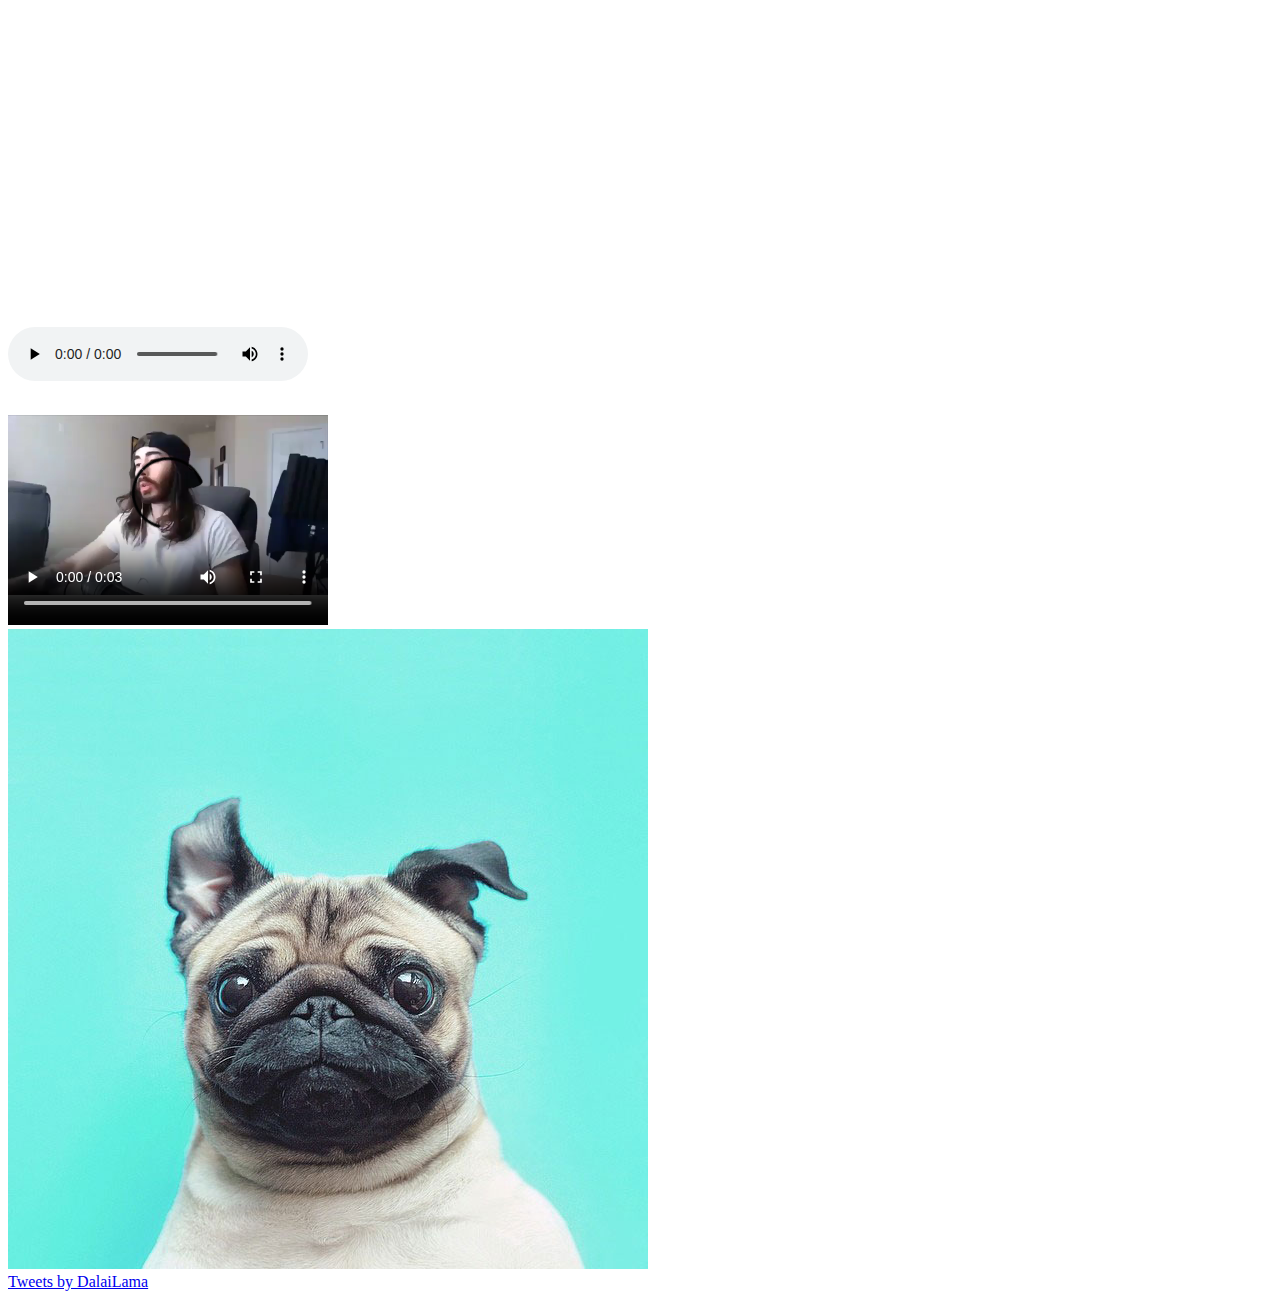
<file: embeddingOriginalWork.html>
<!DOCTYPE html>
<html>
<body>
    <iframe width="560" height="315" src="https://www.youtube.com/embed/BB2WTMpXjS4?start=180&loop=1&playlist=BB2WTMpXjS4" frameborder="0" allow="accelerometer; autoplay; clipboard-write; encrypted-media; gyroscope; picture-in-picture" allowfullscreen></iframe>
    <br>
    <audio controls>
        <source src="ow.mp3" type="audio/mpeg">
    Your browser does not support the audio element.
    </audio>
    <br>
    <video width="320" height="240" controls>
        <source src="WOO.mp4" type="video/mp4">
    Your browser does not support the video tag.
    </video>
    <br>
    <object data="pug go wow.jpg" width="640" height="640"></object>
    <br>
    <a class="twitter-timeline" href="https://twitter.com/DalaiLama?ref_src=twsrc%5Etfw">Tweets by DalaiLama</a> <script async src="https://platform.twitter.com/widgets.js" charset="utf-8"></script>
</body>
</html>
</file>
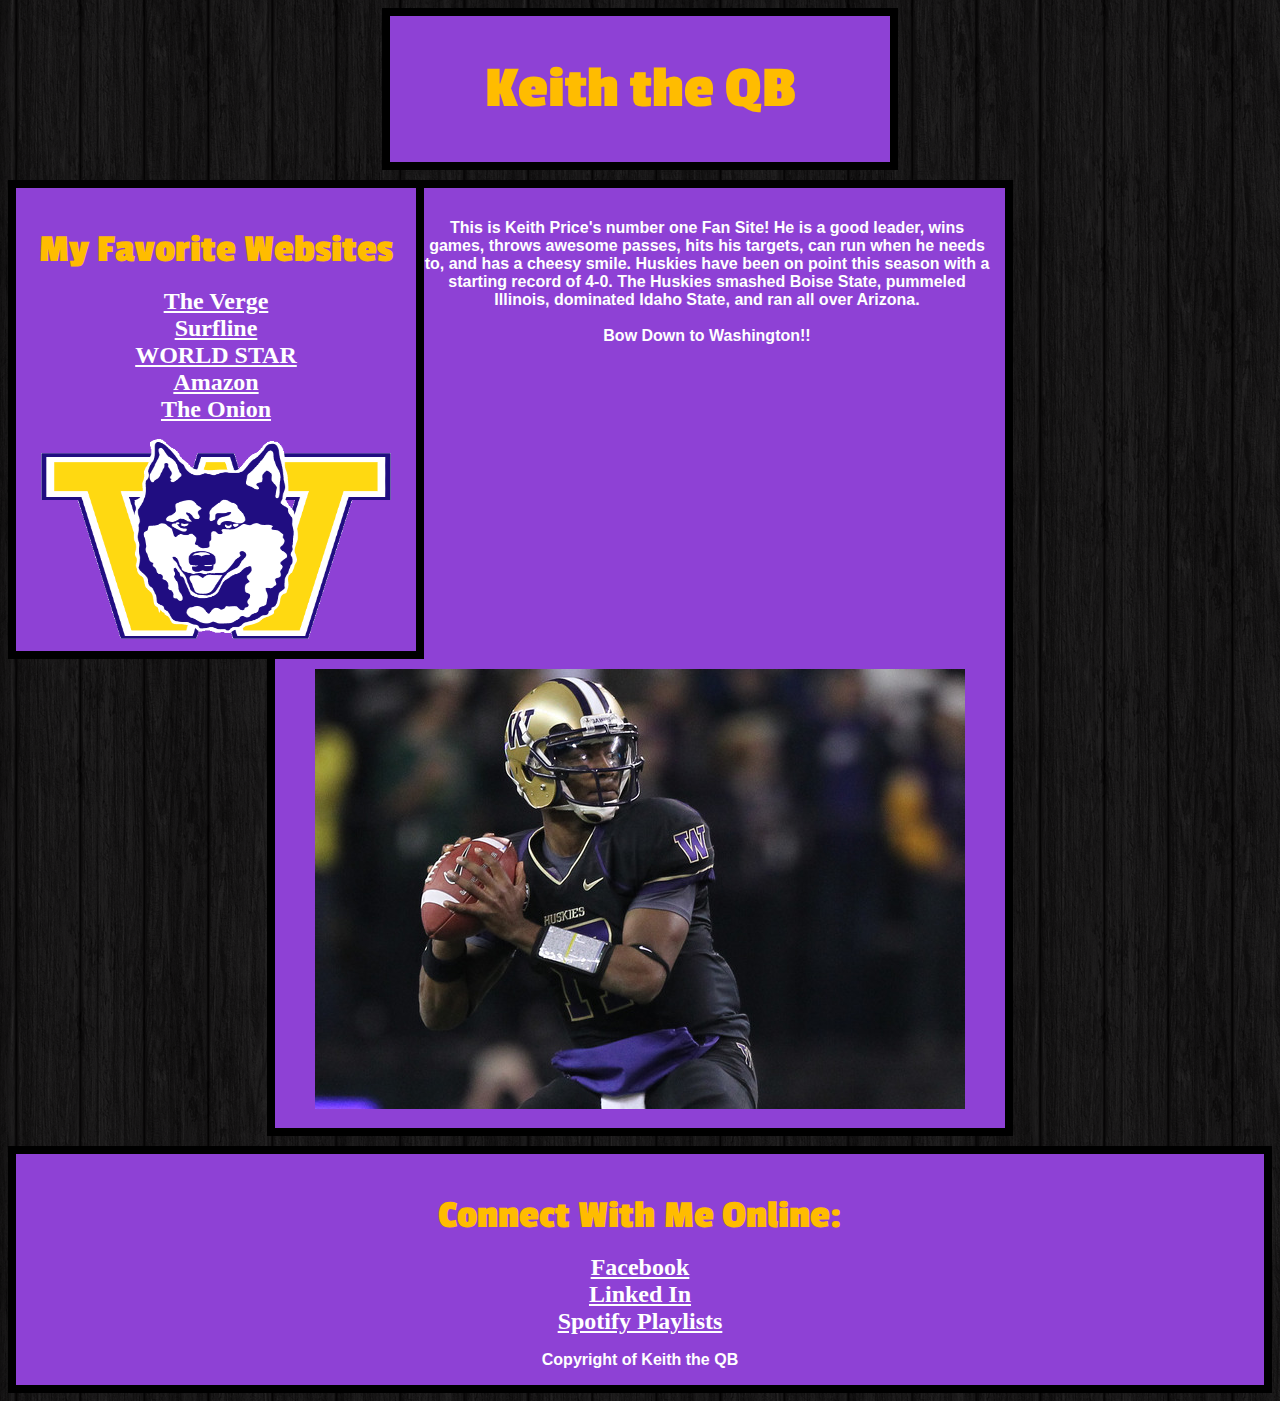
<file: introToCss.html>
<!DOCTYPE html>
<head> 
    <title> Keith the QB  </title>
    <link rel="stylesheet" type="text/css" href="test.css" />
    <link href='http://fonts.googleapis.com/css?family=Passion+One' rel='stylesheet' type='text/css'>
</head>

<body>
    <div id = "Header">
        <h1> Keith the QB </h1>
    </div>
    
    <div id = "LeftNav">
        <h3> My Favorite Websites </h3>
        <ul>
            <li><a href="https://www.theverge.com">The Verge</a></li>
            <li><a href="https://www.surfline.com">Surfline</a></li>
            <li><a href="https://www.worldstarhiphop">WORLD STAR</a></li>
            <li><a href="https://www.amazon.com">Amazon</a></li>
            <li><a href="https://www.theonion.com">The Onion</a></li>
        </ul>
        <img src="icon.gif" width="350px" height="200px">
    </div>
    
    <div id = "Content">
        <p> This is Keith Price's number one Fan Site! He is a good leader, wins games, throws awesome passes, hits his targets, can run when he needs to, and has a cheesy smile. Huskies have been on point this season with a starting record of 4-0. The Huskies smashed Boise State, pummeled Illinois, dominated Idaho State, and ran all over Arizona. <br /><br /> <span id="bow">Bow Down to Washington!!</span></p>
        <img src="price.jpg">
    </div>
    
    <div id = "Footer">
        <h3>Connect With Me Online:</h3>
        <ul>
            <li><a href="https://www.Facebook.com">Facebook</a></li>
            <li><a href="https://www.Linkedin.com">Linked In</a></li>
            <li><a href="https://www.Spotify.com">Spotify Playlists</a></li>
        </ul>
        <p>Copyright of Keith the QB</p>
    </div>

</body>

</html>
</file>
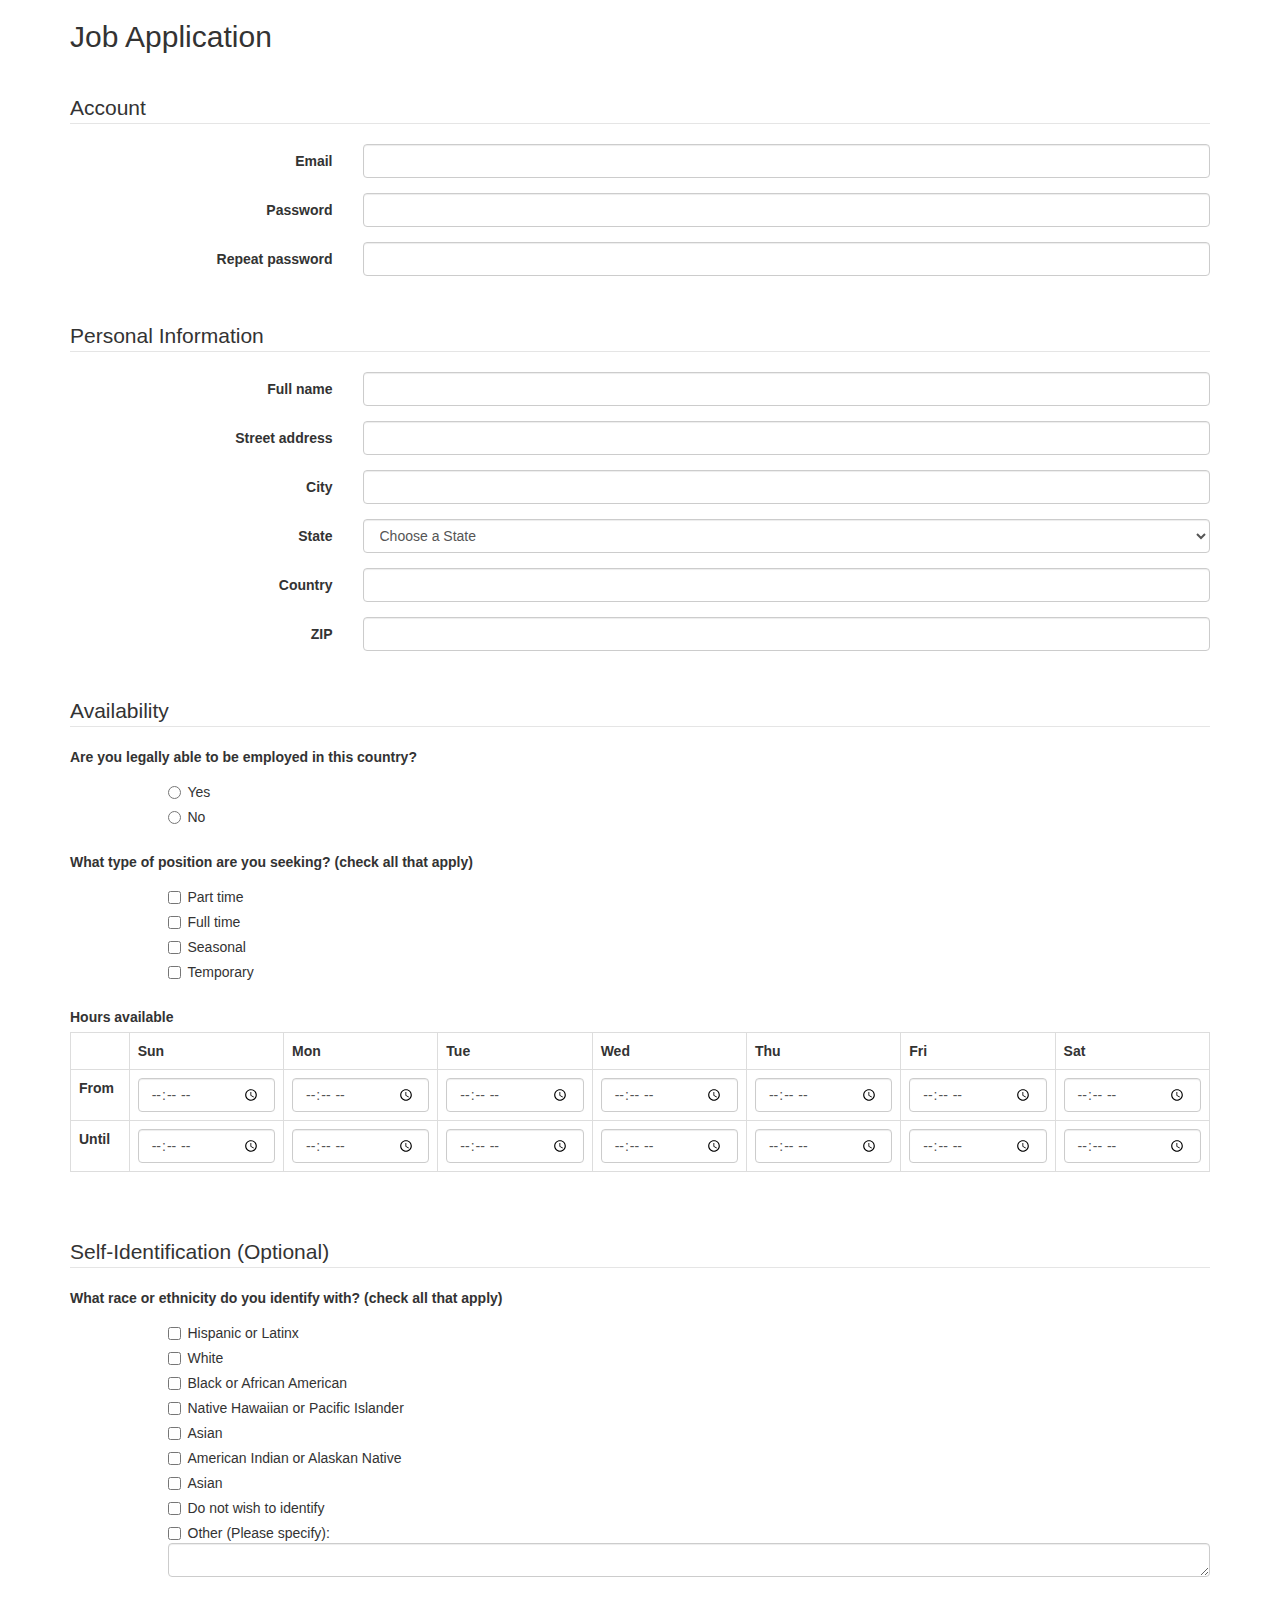
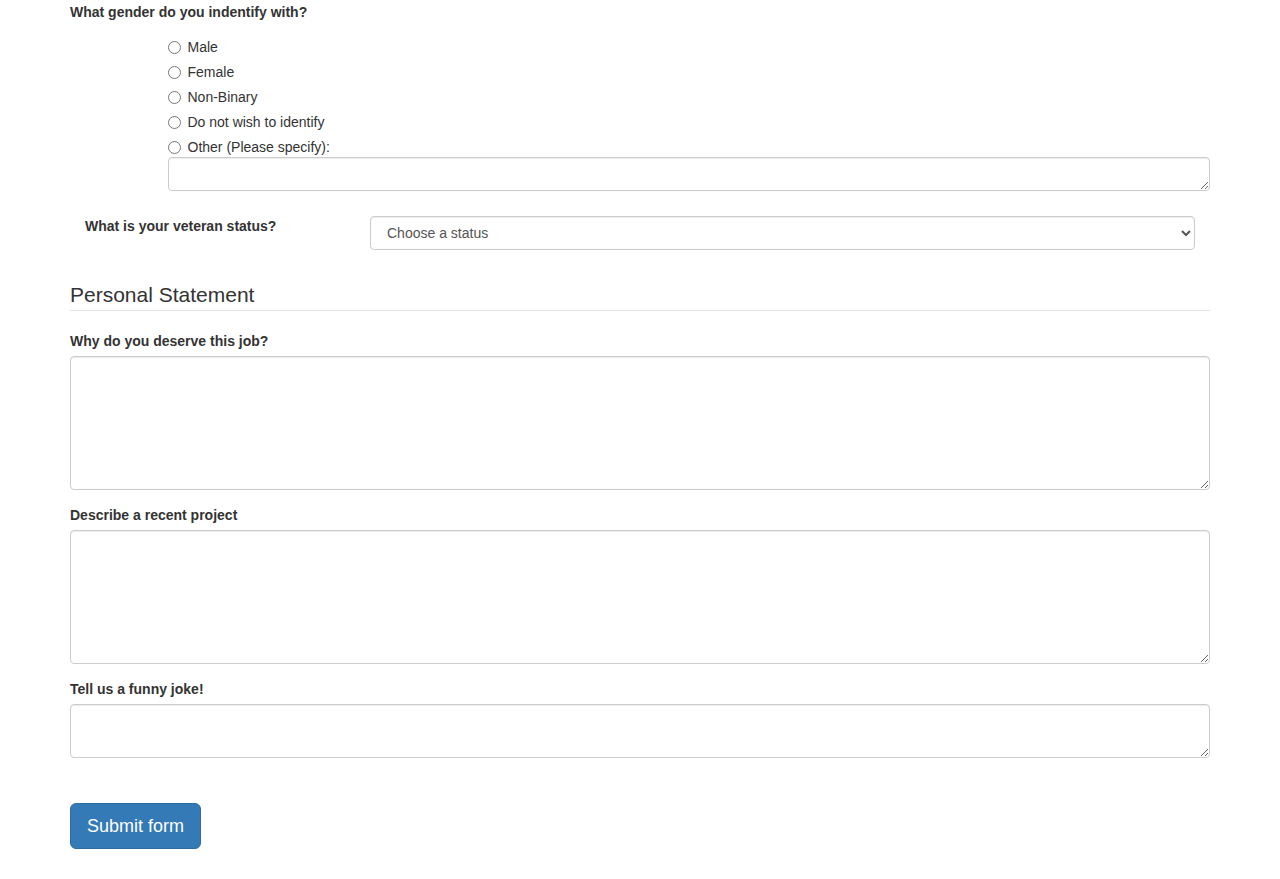
<file: jobApplicationForm.html>
<!DOCTYPE html>
<html>
<head>
	<meta charset="utf-8">
	<meta name="viewport" content="width=device-width, initial-scale=1.0">
	<title>Job Application</title>
	<link href="http://netdna.bootstrapcdn.com/bootstrap/3.0.0/css/bootstrap.min.css" rel="stylesheet">
</head>
<body>
<div class="container">

<h2>Job Application</h2>
<p>&nbsp;</p>

<form role="form" action="formtest.php" method="post">

	<fieldset class="form-horizontal" >
		<legend>Account</legend>
		<div class="form-group">
			<label class="col-sm-3 control-label">Email</label>
			<div class="col-sm-9">
				<input class="form-control" type="text" name="email">
			</div>
		</div>
		<div class="form-group">
			<label class="col-sm-3 control-label">Password</label>
			<div class="col-sm-9">
				<input class="form-control" type="password" name="password">
			</div>
		</div>
		<div class="form-group">
			<label class="col-sm-3 control-label">Repeat password</label>
			<div class="col-sm-9">
				<input class="form-control" type="password" name="repeat_password">
			</div>
		</div>
	</fieldset>

	<p>&nbsp;</p>

	<fieldset class="form-horizontal" >
		<legend>Personal Information</legend>
		<div class="form-group">
			<label class="col-sm-3 control-label">Full name</label>
			<div class="col-sm-9">
				<input class="form-control" type="text" name="name">
			</div>
		</div>
		<div class="form-group">
			<label class="col-sm-3 control-label">Street address</label>
			<div class="col-sm-9">
				<input class="form-control" type="text" name="street">
			</div>
		</div>
		<div class="form-group">
			<label class="col-sm-3 control-label">City</label>
			<div class="col-sm-9">
				<input class="form-control" type="text" name="city">
			</div>
		</div>
		<div class="form-group">
			<label class="col-sm-3 control-label">State</label>
			<div class="col-sm-9">
				<select class="form-control" name="state">
					<option value="" selected="true">Choose a State</option>
					<option value="AL">Alabama</option>
					<option value="AK">Alaska</option>
					<option value="AZ">Arizona</option>
					<option value="AR">Arkansas</option>
					<option value="CA">California</option>
					<option value="CO">Colorado</option>
					<option value="CT">Connecticut</option>
					<option value="DE">Delaware</option>
					<option value="DC">District of Columbia</option>
					<option value="FL">Florida</option>
					<option value="GA">Georgia</option>
					<option value="HI">Hawaii</option>
					<option value="ID">Idaho</option>
					<option value="IL">Illinois</option>
					<option value="IN">Indiana</option>
					<option value="IA">Iowa</option>
					<option value="KS">Kansas</option>
					<option value="KY">Kentucky</option>
					<option value="LA">Louisiana</option>
					<option value="ME">Maine</option>
					<option value="MD">Maryland</option>
					<option value="MA">Massachusetts</option>
					<option value="MI">Michigan</option>
					<option value="MN">Minnesota</option>
					<option value="MS">Mississippi</option>
					<option value="MO">Missouri</option>
					<option value="MT">Montana</option>
					<option value="NE">Nebraska</option>
					<option value="NV">Nevada</option>
					<option value="NH">New Hampshire</option>
					<option value="NJ">New Jersey</option>
					<option value="NM">New Mexico</option>
					<option value="NY">New York</option>
					<option value="NC">North Carolina</option>
					<option value="ND">North Dakota</option>
					<option value="OH">Ohio</option>
					<option value="OK">Oklahoma</option>
					<option value="OR">Oregon</option>
					<option value="PA">Pennsylvania</option>
					<option value="RI">Rhode Island</option>
					<option value="SC">South Carolina</option>
					<option value="SD">South Dakota</option>
					<option value="TN">Tennessee</option>
					<option value="TX">Texas</option>
					<option value="UT">Utah</option>
					<option value="VT">Vermont</option>
					<option value="VA">Virginia</option>
					<option value="WA">Washington</option>
					<option value="WV">West Virginia</option>
					<option value="WI">Wisconsin</option>
                    <option value="WY">Wyoming</option>
                    <option value="OC">Other country (Please specify)</option>
				</select>
			</div>
        </div>
        <div class="form-group">
			<label class="col-sm-3 control-label">Country</label>
			<div class="col-sm-9">
				<input class="form-control" type="text" name="last_name">
			</div>
        </div>
		<div class="form-group">
			<label class="col-sm-3 control-label">ZIP</label>
			<div class="col-sm-9">
				<input class="form-control" type="text" name="zip">
			</div>
		</div>
	</fieldset>

	<p>&nbsp;</p>

	<fieldset>
		<legend>Availability</legend>
		<div class="form-group row">
			<label class="col-sm-12 control-label">
                Are you legally able to be employed in this country?
            </label>
			<div class="col-sm-offset-1 col-sm-11">
				<div class="radio">
					<label>
						<input type="radio" name="legal" value="yes">Yes
					</label>
				</div>
				<div class="radio">
					<label>
						<input type="radio" name="legal" value="no">No
					</label>
				</div>
			</div>
		</div>
		<div class="form-group row">
			<label class="col-sm-12 control-label">
                What type of position are you seeking? (check all that apply)
            </label>
			<div class="col-sm-offset-1 col-sm-11">
				<div class="checkbox">
					<label>
						<input type="checkbox" name="position_pt" value="parttime">
						Part time
					</label>
				</div>
				<div class="checkbox">
					<label>
						<input type="checkbox" name="position_ft" value="fulltime">
						Full time
					</label>
				</div>
				<div class="checkbox">
					<label>
						<input type="checkbox" name="position_sl" value="seasonal">
						Seasonal
					</label>
				</div>
				<div class="checkbox">
					<label>
						<input type="checkbox" name="position_tp" value="temporary">
						Temporary
					</label>
				</div>
			</div>
		</div>
		<div class="form-group row">
			<label class="col-sm-12 control-label">Hours available</label>
			<div class="col-sm-12">
				<table class="table table-bordered">
					<tr>
						<td></td>
						<th>Sun</th>
						<th>Mon</th>
						<th>Tue</th>
						<th>Wed</th>
						<th>Thu</th>
						<th>Fri</th>
						<th>Sat</th>
					</tr>
					<tr>
						<th>From</th>
						<td><input class="form-control" type="time" name="su_from"></td>
						<td><input class="form-control" type="time" name="mo_from"></td>
						<td><input class="form-control" type="time" name="tu_from"></td>
						<td><input class="form-control" type="time" name="we_from"></td>
						<td><input class="form-control" type="time" name="th_from"></td>
						<td><input class="form-control" type="time" name="fr_from"></td>
						<td><input class="form-control" type="time" name="sa_from"></td>
					</tr>
					<tr>
						<th>Until</th>
						<td><input class="form-control" type="time" name="su_until"></td>
						<td><input class="form-control" type="time" name="mo_until"></td>
						<td><input class="form-control" type="time" name="tu_until"></td>
						<td><input class="form-control" type="time" name="we_until"></td>
						<td><input class="form-control" type="time" name="th_until"></td>
						<td><input class="form-control" type="time" name="fr_until"></td>
						<td><input class="form-control" type="time" name="sa_until"></td>
					</tr>
				</table>
			</div>
		</div>
    </fieldset>
    
    <p>&nbsp;</p>

    <fieldset>
        <legend>Self-Identification (Optional)</legend>
        <div class="form-group row">
			<label class="col-sm-12 control-label">
                What race or ethnicity do you identify with? (check all that apply)
            </label>
			<div class="col-sm-offset-1 col-sm-11">
				<div class="checkbox">
					<label>
						<input type="checkbox" name="race_his/lat" value="hispanic/latinx">
						Hispanic or Latinx
					</label>
				</div>
				<div class="checkbox">
					<label>
						<input type="checkbox" name="race_white" value="white">
						White
					</label>
				</div>
				<div class="checkbox">
					<label>
						<input type="checkbox" name="race_black" value="black">
						Black or African American
					</label>
				</div>
				<div class="checkbox">
					<label>
						<input type="checkbox" name="race_pac_isle" value="pacific_islander">
						Native Hawaiian or Pacific Islander
					</label>
                </div>
                <div class="checkbox">
					<label>
						<input type="checkbox" name="race_asian" value="asian">
						Asian
					</label>
                </div>
                <div class="checkbox">
					<label>
						<input type="checkbox" name="race_native" value="native">
						American Indian or Alaskan Native
					</label>
                </div>
                <div class="checkbox">
					<label>
						<input type="checkbox" name="race_asian" value="asian">
						Asian
					</label>
                </div>
                <div class="checkbox">
					<label>
						<input type="checkbox" name="race_dnw" value="none_given">
						Do not wish to identify
					</label>
                </div>
                <div class="checkbox">
					<label>
						<input type="checkbox" name="race_other" value="other">
						Other (Please specify):
                    </label>
                    <textarea class="form-control" name="other_race" rows="1"></textarea>
				</div>
			</div>
        </div>
        <div class="form-group row">
			<label class="col-sm-12 control-label">
                What gender do you indentify with?
            </label>
			<div class="col-sm-offset-1 col-sm-11">
				<div class="radio">
					<label>
                        <input type="radio" name="gender" value="male">
                        Male
					</label>
				</div>
				<div class="radio">
					<label>
                        <input type="radio" name="gender" value="female">
                        Female
					</label>
                </div>
                <div class="radio">
					<label>
                        <input type="radio" name="gender" value="non-binary">
                        Non-Binary
					</label>
                </div>
                <div class="radio">
					<label>
                        <input type="radio" name="gender" value="none-given">
                        Do not wish to identify
					</label>
                </div>
                <div class="radio">
					<label>
                        <input type="radio" name="gender" value="other">
                        Other (Please specify):
                    </label>
                    <textarea class="form-control" name="other_gender" rows="1"></textarea>
				</div>
			</div>
        </div>
        <div class="form-group">
			<label class="col-sm-3 control-label">
                What is your veteran status?
            </label>
			<div class="col-sm-9">
				<select class="form-control" name="state">
					<option value="" selected="true">Choose a status</option>
                    <option value="vet_protected">Protected Veteran</option>
                    <option value="vet_enlisted">Currently enlisted</option>
                    <option value="vet_not">Not a Protected Veteran</option>
                    <option value="vet_dnw">I do not wish to answer</option>
				</select>
			</div>
        </div>
    </fieldset>

	<p>&nbsp;</p>

	<fieldset>
		<legend>Personal Statement</legend>
		<div class="form-group">
			<label class="control-label">Why do you deserve this job?</label>
			<textarea class="form-control" name="deserve" rows="6"></textarea>
		</div>
		<div class="form-group">
			<label class="control-label">Describe a recent project</label>
			<textarea class="form-control" name="project" rows="6"></textarea>
        </div>
        <div class="form-group">
			<label class="control-label">Tell us a funny joke!</label>
			<textarea class="form-control" name="joke" rows="2"></textarea>
		</div>
	</fieldset>

	<p>&nbsp;</p>

	<input class="btn btn-primary btn-lg" type="submit" value="Submit form">

	<p>&nbsp;</p>

</form>
</div><!-- close .container -->
</body>
</html>
</file>
<file: test.css>
body{
    background-image: url('dark_wood.png');
}

p{
    font-family: Arial;
    color: white;
    font-weight: bold;
}

h3{
    font-size: 40px;
    font-family: "Passion One";
    color: #FFBC00;
    margin-bottom: 0px;
}

ul{
    list-style-type: none;
    padding-left: 0px;
}

div{
    background-color: #8E41D5;
    border: solid 8px black;
    text-align: center;
}

a{
    color: white;
    font-weight: bold;
    font-size: 24px;
}

#Header{
    width: 500px;
    margin-left: auto;
    margin-right: auto;
    margin-bottom: 10px;
}

#Header h1{
    font-size: 60px;
    font-family: "Passion One";
    color: #FFBC00;
    font-weight: bold;
}

#LeftNav{
    width: 400px;
    margin-left: auto;
    margin-right: auto;
    margin-bottom: 10px;
    float: left;
    padding-bottom: 8px;
}

#Content{
    width: 700px;
    margin-left: auto;
    margin-right: auto;
    margin-bottom: 10px;
    padding: 15px;
}
</file>
